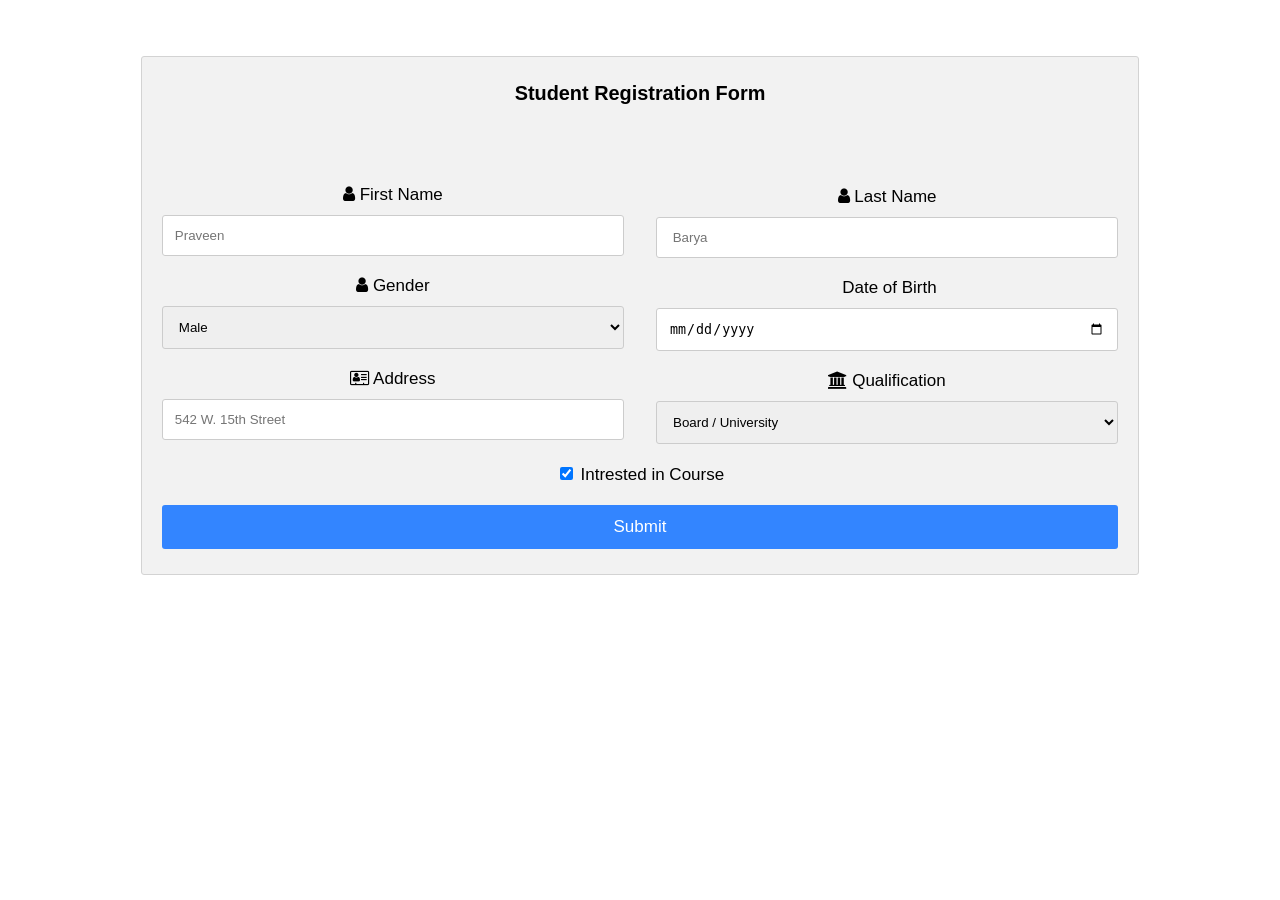
<file: index.html>
<!DOCTYPE html>
<html>
<head>
<meta name="viewport" content="width=device-width, initial-scale=1">
<link rel="stylesheet" href="https://cdnjs.cloudflare.com/ajax/libs/font-awesome/4.7.0/css/font-awesome.min.css">
 <link rel="stylesheet" href="connect.php">
<style>
body {
  font-family: Arial;
  font-size: 17px;
  padding: 8px;
}

* {
  box-sizing: border-box;
}
.div221{
margin-top:40px;
width:80%;
float:center;
}

.row {
  display: -ms-flexbox; /* IE10 */
  display: flex;
  -ms-flex-wrap: wrap; /* IE10 */
  flex-wrap: wrap;
  margin: 0 -16px;
}

.col-25 {
  -ms-flex: 25%; /* IE10 */
  flex: 25%;
}

.col-50 {
  -ms-flex: 50%; /* IE10 */
  flex: 50%;
}

.col-75 {
  -ms-flex: 75%; /* IE10 */
  flex: 75%;
}

.col-25,
.col-50,
.col-75 {
  padding: 0 16px;
}

.container {
  background-color: #f2f2f2;
  padding: 5px 20px 15px 20px;
  border: 1px solid lightgrey;
  border-radius: 3px;
}
.select{
 width: 100%;
  margin-bottom: 20px;
  padding: 12px;
  border: 1px solid #ccc;
  border-radius: 3px;
  }
input[type=text] {
  width: 100%;
  margin-bottom: 20px;
  padding: 12px;
  border: 1px solid #ccc;
  border-radius: 3px;
}

label {
  margin-bottom: 10px;
  display: block;
}

.icon-container {
  margin-bottom: 20px;
  padding: 7px 0;
  font-size: 24px;
}

.btn {
  background-color:  #3385ff;
  color: white;
  padding: 12px;
  margin: 10px 0;
  border: none;
  width: 100%;
  border-radius: 3px;
  cursor: pointer;
  font-size: 17px;
}

.btn:hover {
  background-color: 	 #0047b3;
}

a {
  color: #2196F3;
}

hr {
  border: 1px solid lightgrey;
}

span.price {
  float: right;
  color: grey;
}

@media (max-width: 800px) {
  .row {
    flex-direction: column-reverse;
  }
  .col-25 {
    margin-bottom: 20px;
  }
}
</style>
</head>
<body>
<center>
<div class="div221">
<div class="row">

  <div class="col-75">
    <div class="container"><h3>Student Registration Form</h3>
	  <form action="connect.php" method="post">
      
        <div class="row">
          <div class="col-50">
            <br>  <br>  <br>
            <label for="fname"><i class="fa fa-user"></i> First Name</label>
            <input type="text" id="fname" name="fname" placeholder="Praveen ">
			
			<label for="fname"><i class="fa fa-user"></i> Gender</label>
			 <select class="select" name="gender">
                                                                 
                                                                <option value="Male">Male</option>
                                                                <option value="Female">Female</option>
														 <option value="Other">Other</option>
                  </select>
			
            <label for="adr"><i class="fa fa-address-card-o"></i> Address</label>
            <input type="text" id="adr" name="address" placeholder="542 W. 15th Street">
           
            
          </div>
 
          <div class="col-50">
           
            <div class="icon-container">
             <br>
            </div>
           <label for="fname"><i class="fa fa-user"></i> Last Name</label>
            <input type="text" id="fname" name="lname" placeholder=" Barya">
            <label for="email"><i class="fa fa-calender"></i> Date of Birth</label>
            <input type="date" class="select"  name="dob" >
             <label for="city"><i class="fa fa-institution"></i> Qualification</label>
             <select class="select" name="qual">
                                                                 
                                                                <option value="Board / University">Board / University</option>
                                                                <option value="Passed / Perusing">Passed / Perusing</option>
														 <option value="Score">Score</option>
														
                  </select>
            
          </div>
         
          
        </div>
        <label>
          <input type="checkbox" checked="checked" name="sameadr"> Intrested in Course
        </label>
		<button class="btn btn-common" id="submit" type="submit" name="submit">Submit</button>
       
     </form>
    </div>
  </div></form>
  
</div>
</div>
</center>
</body>
</html>
</file>
